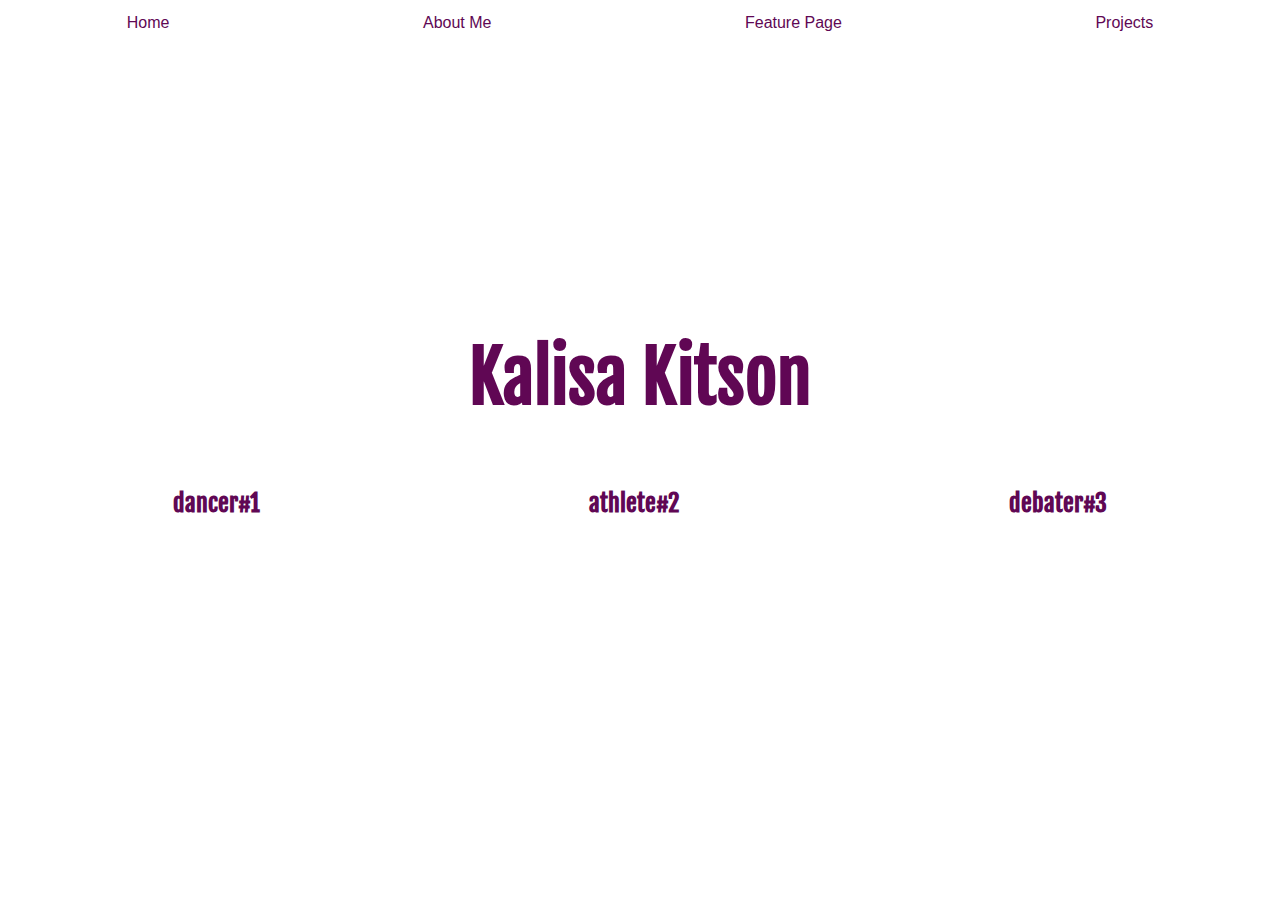
<file: index.html>
<!Doctype html>
<html>
  <head>
    <title> Kalisa Kitson</title>
    <link rel="stylesheet" type=" text/css" href="style.css">
    <link href="https://fonts.googleapis.com/css?family=Fjalla+One|Open+Sans" rel="stylesheet">
  </head>
  <body>
    <div class="navbar">
      <a href="index.html">Home</a>
      <a href="aboutme.html">About Me</a>
      <a href="feature.html">Feature Page</a>
      <a href="projects.html">Projects</a>
  </div>
    <div id="banner">
      <h1> Kalisa Kitson</h1>
      </div>
      <div id="heading">
        <h2>dancer#1</h2>
        <h2>athlete#2</h2>
        <h2>debater#3</h2>
        
      </div>
  </body>
</html>
</file>
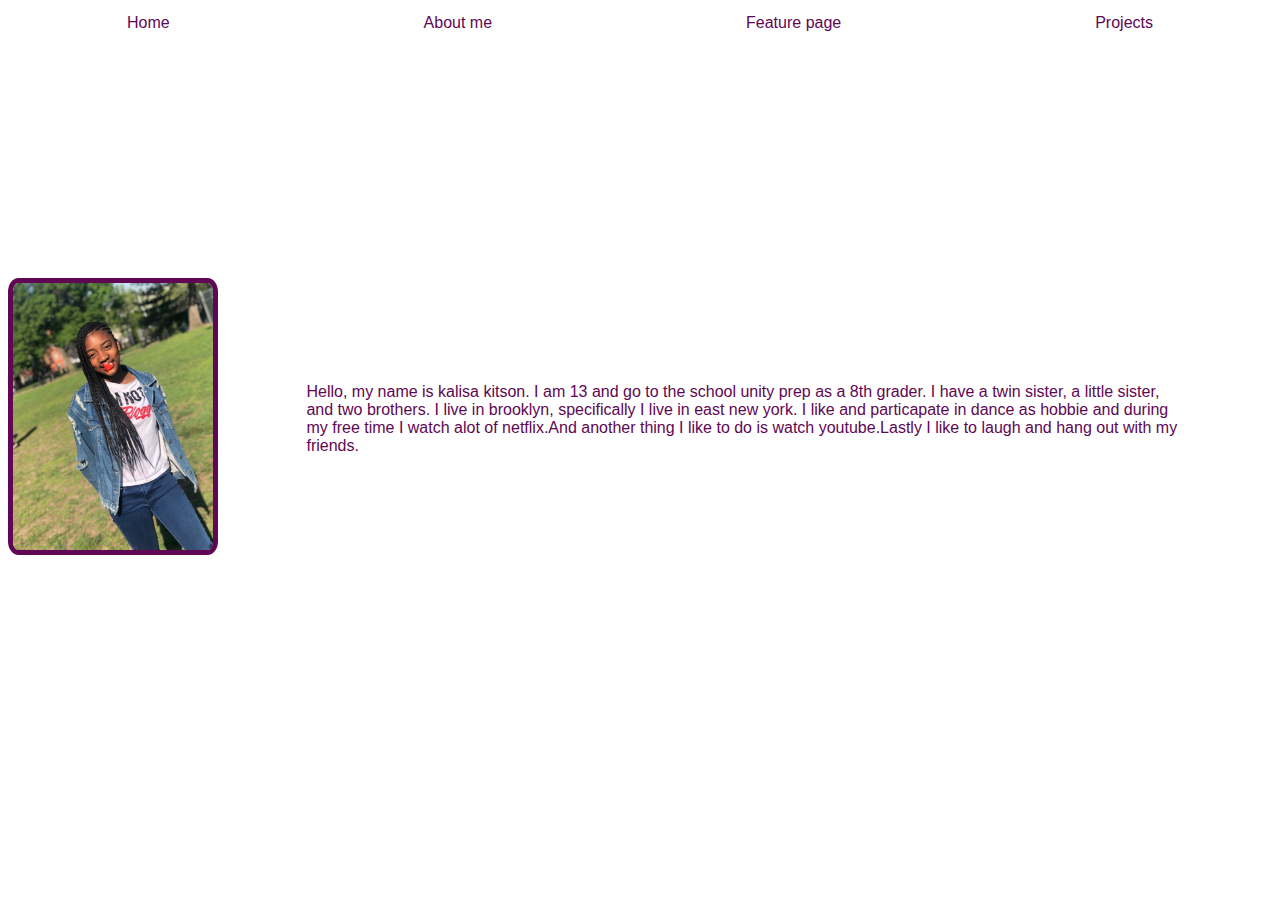
<file: aboutme.html>
<!Doctype html>
<html>
  <head>
    <title>Kalisa Kitson</title>
    <link rel="stylesheet" type="text/css" href="style.css">
    <link
href="https://fonts.googleapis.com/css?family=Fjalla+One|Open+Sans" rel="stylesheet">
  </head>
  <body>
    <div class="navbar">
      <a href="index.html">Home</a>
      <a href="aboutme.html">About me</a>
      <a href="featurepage.html">Feature page</a> 
      <a href="projects.html">Projects</a>
      </div>
      <div id="about-content">
        <div class="my-picture">
          <img src="IMG_0420.jpg" width=200>
        </div>
        <div class="my-description">
          <p> Hello, my name is kalisa kitson. I am 13 and go to the 
          school unity prep as a 8th grader. I have a twin sister, a little sister, and two brothers.
          I live in brooklyn, specifically I live in east new york. I like and particapate in dance 
          as hobbie and during my free time I watch alot of netflix.And another thing I like to do is 
          watch youtube.Lastly I like to laugh and hang out with my friends.</p>
        </div>
      </div>
    </body>
</html>
</file>
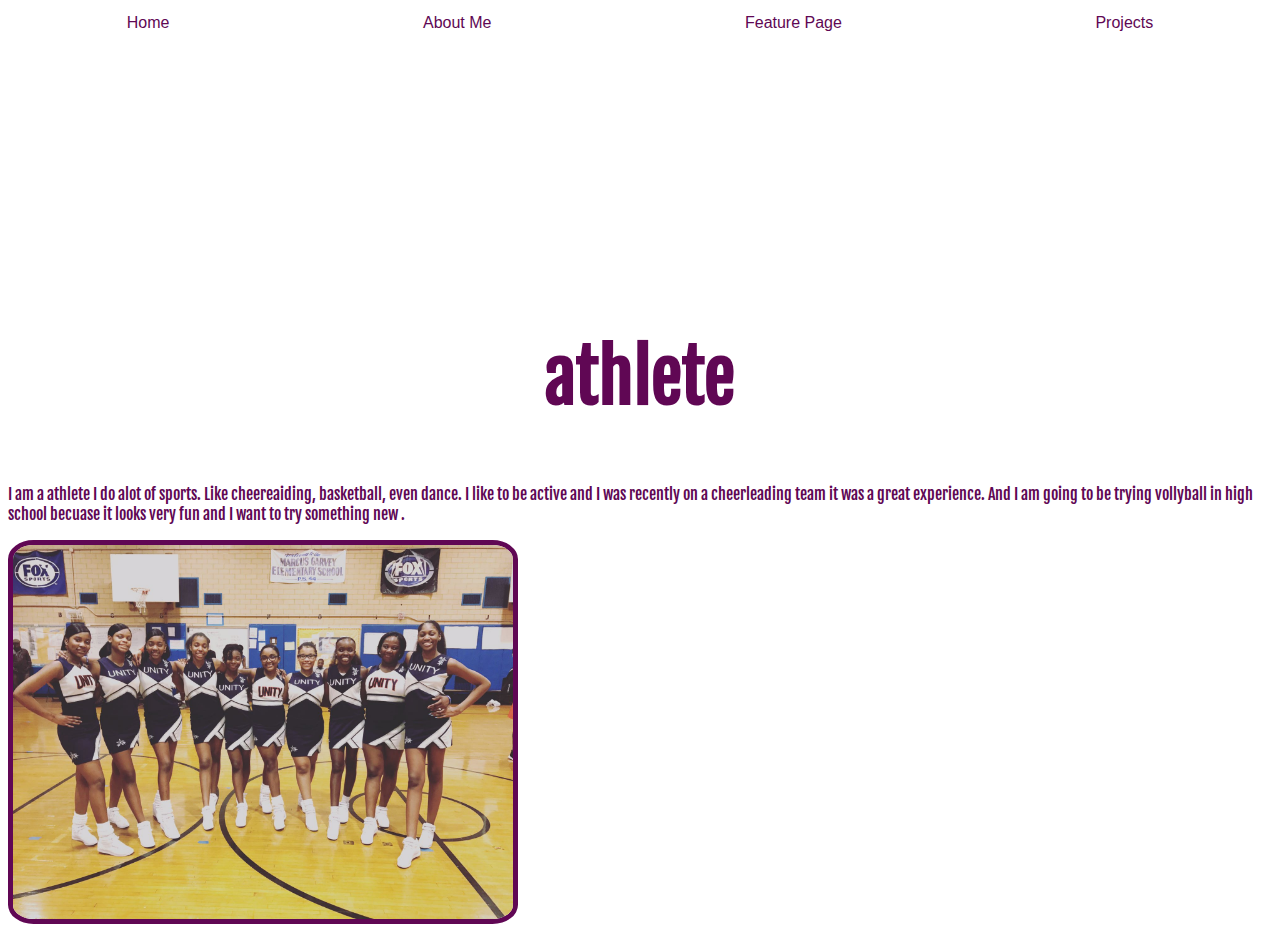
<file: feature.html>
<!Doctype html>
<html>
  <head>
    <title> Kalisa Kitson</title>
    <link rel="stylesheet" type=" text/css" href="style.css">
    <link href="https://fonts.googleapis.com/css?family=Fjalla+One|Open+Sans" rel="stylesheet">
  </head>
  <body>
    <div class="navbar">
      <a href="index.html">Home</a>
      <a href="aboutme.html">About Me</a>
      <a href="feature.html">Feature Page</a>
      <a href="projects.html">Projects</a>
    </div>
    
        <div id="banner">
      <h1> athlete</h1>
    

      </div>
      <div class="feature-description">
     <p>I am a athlete I do alot of sports. Like cheereaiding, basketball, even dance. 
     I like to be active and I was recently on a cheerleading team it was a great experience.
     And I am going to be trying vollyball in high school becuase it looks very fun and I want to try something new
  . </p>
     </div>
     
     <img src="3F75BFAE-.JPG" width=500>
  </body>
</html>
</file>
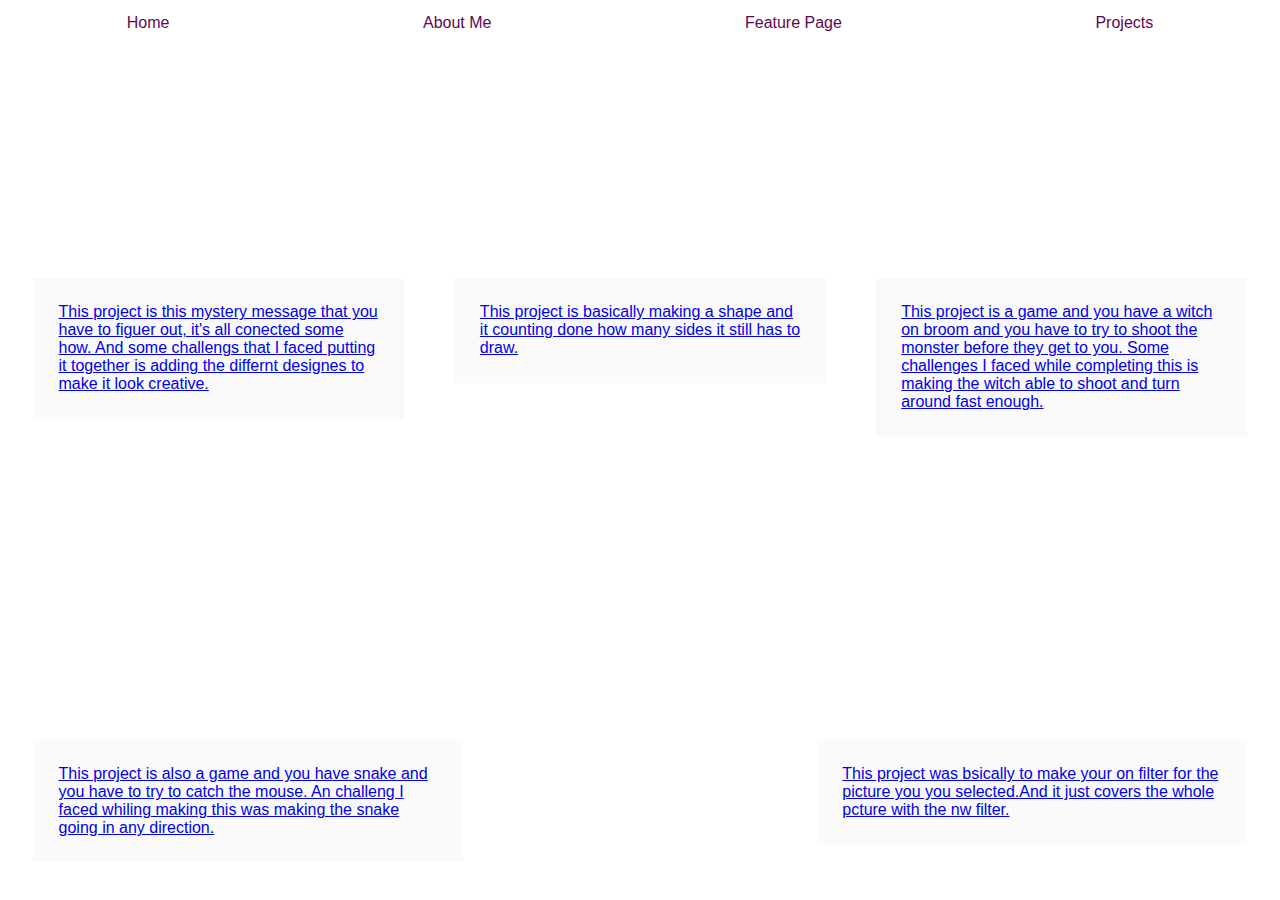
<file: projects.html>
<!Doctype html>
<html>
  <head>
    <title> Kalisa Kitson</title>
    <link rel="stylesheet" type=" text/css" href="style.css">
    <link href="https://fonts.googleapis.com/css?family=Fjalla+One|Open+Sans" rel="stylesheet">
  </head>
  <body>
    <div class="navbar">
      <a href="index.html">Home</a>
      <a href="aboutme.html">About Me</a>
      <a href="feature.html">Feature Page</a>
      <a href="projects.html">Projects</a>
    </div>
    <div class="project-container">
      
      <span><a href="https://trinket.io/html/abbc7f4327">This project is this mystery message that you have to figuer out, 
      it's all conected some how. And some challengs that I faced putting it 
      together is adding the differnt designes to make it look creative.</a></span>
      
      <span><a href="https://trinket.io/python/ddf2b6e448">This project is basically making a shape and it counting done 
      how many sides it still has to draw.</a></span>
      
      <span><a href="https://scratch.mit.edu/projects/183033152/#player">This project is a game and you have a witch on broom and you have 
      to try to shoot the monster before they get to you. Some challenges I faced
      while completing this is making the witch able to shoot and turn around fast enough.</a></span>
   </div>
   <div class="project-container">
     <span><a href="https://scratch.mit.edu/projects/186912707/">This project is also a game and you have snake and you have to try to catch the 
     mouse. An challeng I faced whiling making this was making the snake going in any direction. </a></span>
      
      <span><a href="https://repl.it/@lisaaaaaa/kalisas-own-repl"> This project was bsically to make your on filter for the picture you
     you selected.And it just covers the whole pcture with the nw filter. </a></span>
     
  </div>
</file>
<file: style.css>
html {
  height:100%;
  background-image:url("https://images.pexels.com/photos/997731/pexels-photo-997731.jpeg?auto=compress&cs=tinysrgb&dpr=2&h=650&w=940");
  background-size:cover;
  
}

#banner {
  padding-top:22%;
  font-family:"Fjalla One", sans-serif;
  font-size:35px;
  display:flex;
  justify-content:center;
  color:#600754;
  
}
h2{
  background: white;
}

#heading {
  height:100%;
  font-family:"Fjalla one", sans-serif;
  display:flex;
  justify-content:space-around;
  color:#600754;
}
.navbar {
  display:flex;
  justify-content: space-around;
  background-color:white;
  position: fixed;
  top:0;
  left:0;
  width: 100% /* Full width*/;
}

.navbar a {
  float: left;
  display: block;
  text-align: center;
  padding: 14px 16px;
  text-decoration: none;
  color: #600754;
  font-family:'Montserrat', sans-serif;
}

.navbar a:hover {
  color:white;
  background:#9370DB;
}
#about-content {
  display:flex;
  justify-content:space-around;
  margin-top:22%;
  
}

img {
  border-radius:5%;
  border:solid 5px #600754;
}


.my-description {
  background:white;
  margin:3%;
  padding:4%;
  font-family:'Montserrat', sans-serif;
  color:#600754;
}

.project-container {
  margin-top:20%;
  display:flex;
  width:100%;
  height:100%;
  justify-content:space-between;
  
}
 span {
  background:#fafafa;
  width:30%;
  height:60%;
  margin:2%;
  padding:2%;
  font-family:'Montserrat', sans-serif;
  color:purple;
  align-items: center;
  }

.feature-description {
  font-family:"Fjalla one", sans-serif;
  color: #600754;
  background-color:white;
}
</file>
